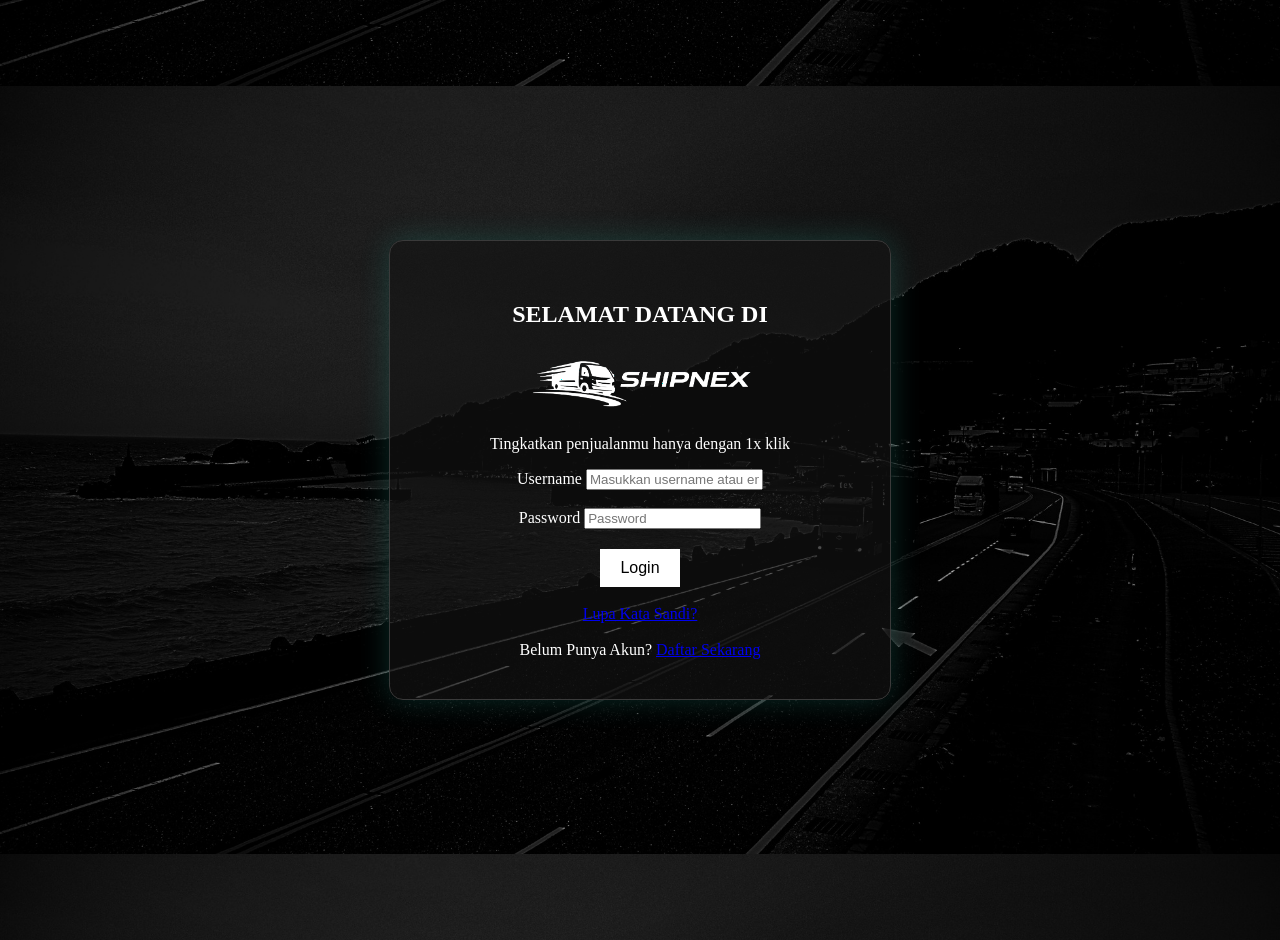
<file: index.html>
<!DOCTYPE html>
<html>

<head>
  <title>Login Page</title>
  <link rel="stylesheet" href="style.css">
</head>

<body>

  <div class="login-container">

    <div class="login-box">
      <h2>SELAMAT DATANG DI</h2>

      <img src="logo-remove.png" alt="Logo" class="logo" length="300" width="300">
      <p>Tingkatkan penjualanmu hanya dengan 1x klik</p>

      <div class="form-group">
        <label for="username">Username</label>
        <input type="text" name="username" id="username" placeholder="Masukkan username atau email">
      </div>

      <br>

      <div class="form-group">
        <label for="user-pw">Password</label>
        <input type="password" name="user-pw" id="user-pw" placeholder="Password">
      </div>

      <input type="submit" value="Login" class="login-btn">
      <br><br>
      <a href="./reset.html">Lupa Kata Sandi?</a>
      <br><br>
      <div>Belum Punya Akun? <a href="./register.html">Daftar Sekarang</a></div>

    </div>

</body>
</html>
</file>
<file: style.css>
body {
    background: url('SHIPNEX.png');
    font-family: Georgia;
    margin: 0;
    padding: 20px;
    text-align: center;
    border:#312d2d
    background-size: fullscreen;
    background-position: center;
}

.logo {;
    filter: brightness(1000);
}

.login-container {
    display: flex;
    flex-direction: column;
    align-items: center;
    justify-content: center;
    height: 100vh;
}

.login-box {
    background: rgba(52, 52, 52, 0.7);
    padding: 40px;
    border-radius: 14px;
    background: rgba(21, 21, 21, 0.6);
    border: 1px solid #3a3a3a;
    box-shadow: 0 0 30px rgba(45,212,191,0.2);
    width: 420px;
    color: white;
}

.login-btn {
    font-family: 'Georgia', sans-serif;
    background-color: #ffffff;
    color: #000000;
    padding: 10px 20px;
    border: rgb(255, 145, 0);
    cursor: pointer;
    font-size: 16px;
    margin-top: 20px;
}

.login-btn:hover {
    background-color: #6e6e6e;
}

.square {
    background: #050404;
    margin: 20px auto;
    padding: 20px;
    border-radius: 10px;
    color : #fff;
}

a:hover {
    color: #ff0c0c;
}
</file>
